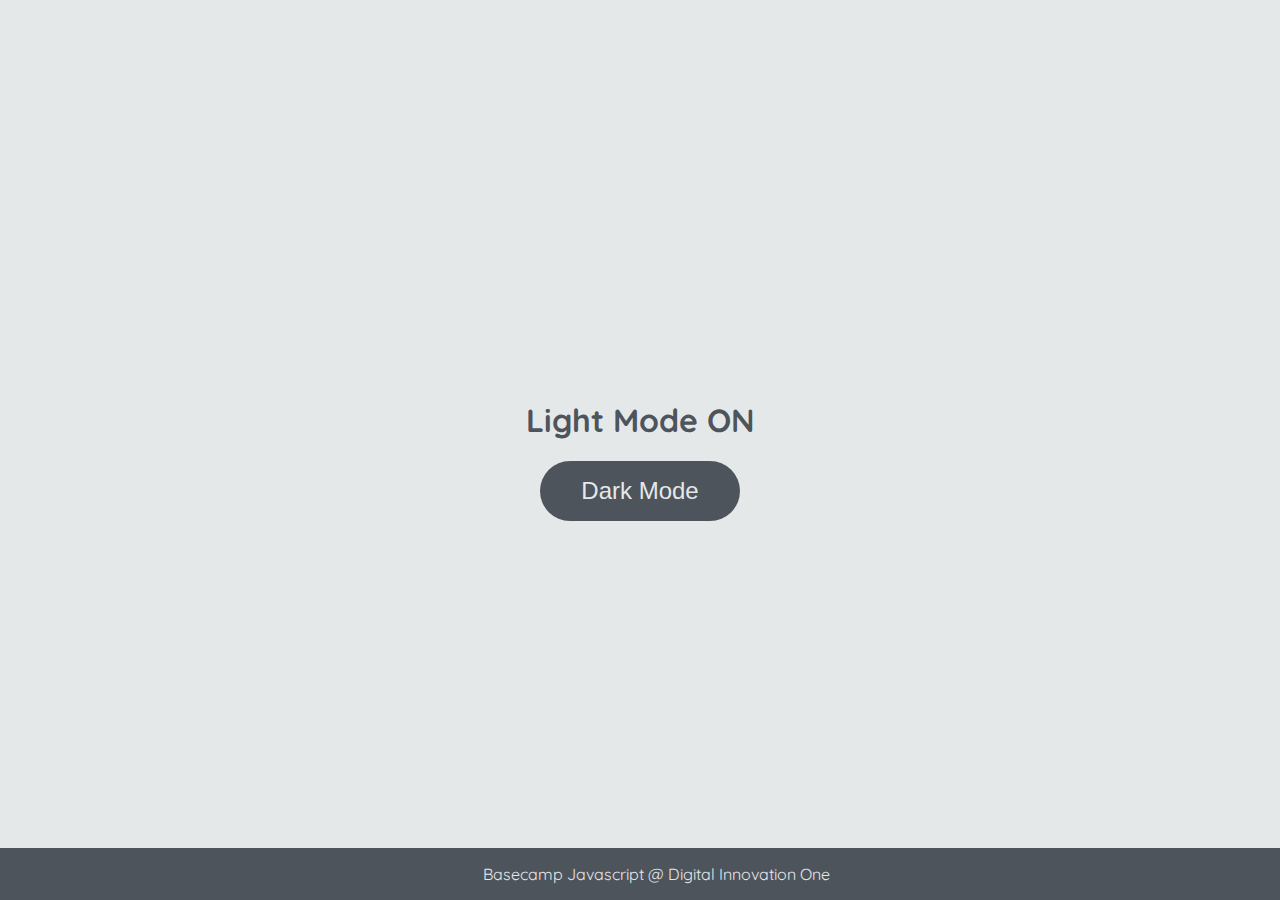
<file: PROJETO_DOM/index.html>
<!DOCTYPE html>
<html lang="en">
	<head>
		<meta charset="UTF-8" />
		<meta http-equiv="X-UA-Compatible" content="IE=edge" />
		<meta name="viewport" content="width=device-width, initial-scale=1.0" />
		<link rel="stylesheet" href="./style.css" />
		<title>Dark mode and Light Mode</title>
	</head>
	<body>
		<main>
			<h1 id="page-title">Light Mode ON</h1>
			<button aria-label="selecionar-modo" id="mode-selector">Dark Mode</button>
		</main>

		<footer>Basecamp Javascript @ Digital Innovation One</footer>
		<script src="./script.js"></script>
	</body>
</html>
</file>
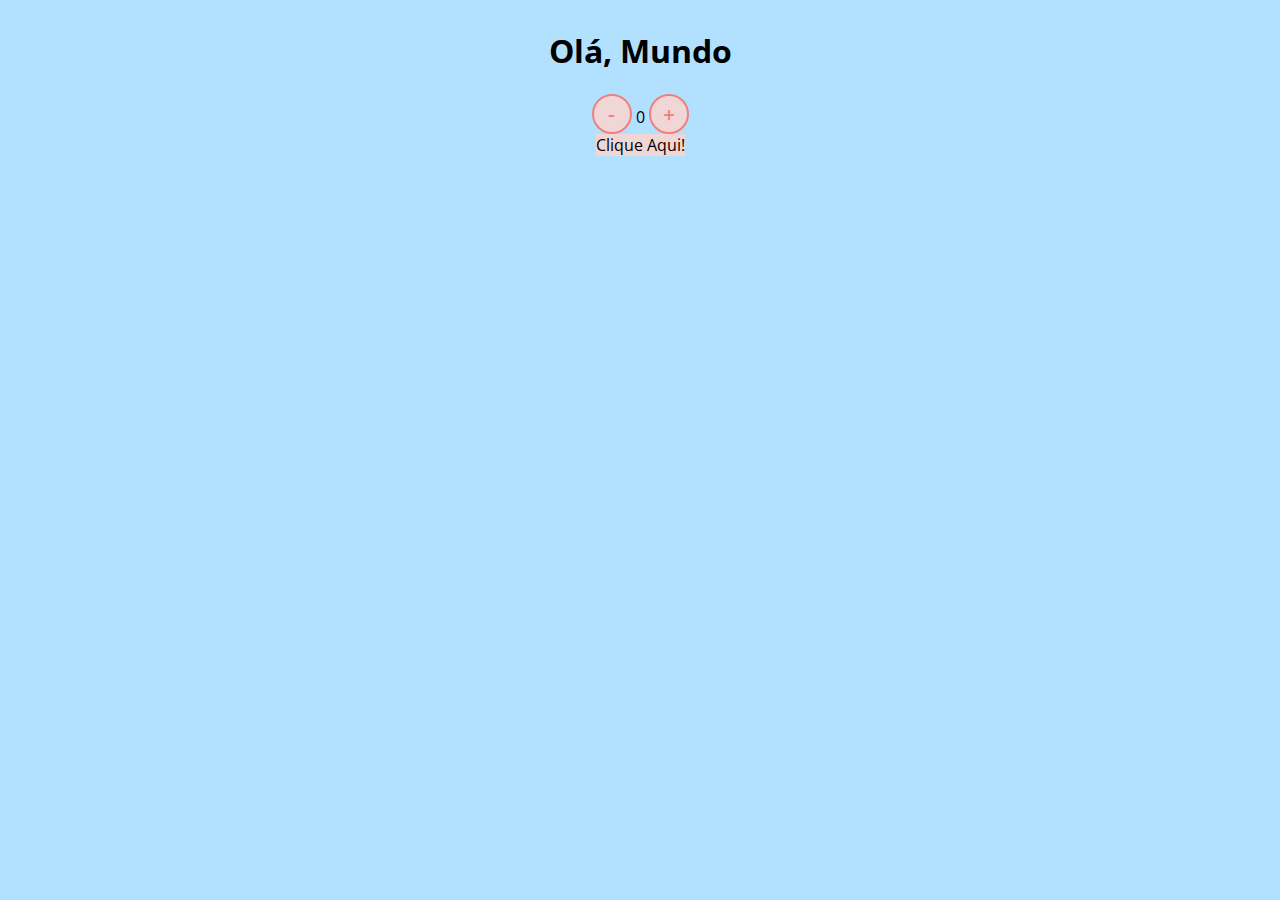
<file: PROJETO_JS/index.html>
<!DOCTYPE html>
<html lang="en">
<head>
    <meta charset="UTF-8">
    
    <meta name="viewport" content="width=device-width, initial-scale=1.0">
    
    <link rel="stylesheet" href="./assets/css/style.css"/> 
    

    <title>Contador</title>
</head>
<body>
    <h1 > Olá, Mundo </h1 >
    
    <div  id =" counter " >
        <button  name="subtrair" onclick =" decrement()"> - </button>
        <span  id="currentNumber">  0  </span>
        <button  name="adicionar" onclick =" increment()"> + </button>
    </div>
    
    <div id="conteiner">
        <button1 name="clique" onmouseenter="cliq()" onmouseout="cliq2()">
            
            
            
            
            
            
            
            
            
            
            
            Clique Aqui!</button1> 
  
    </div>
    <script src="./assets/js/scripts.js"></script>
</body>
</html>
</file>
<file: PROJETO_DOM/style.css>
@import url('https://fonts.googleapis.com/css2?family=Quicksand:wght@300;400;600&display=swap');

body {
	background-color: #e5e8e8;
	color: #4e545c;
	margin: 0;
	font-family: 'Quicksand';
}

body.dark-mode {
	background-color: #000401;
	color: #e5e8e8;
}

main {
	height: 100vh;
	width: 100%;
	display: flex;
	flex-direction: column;
	align-items: center;
	justify-content: center;
}

footer {
	width: 100%;
	background-color: #4e545c;
	padding: 16px;
	color: #e5e8e8;
	position: fixed;
	bottom: 0;
	text-align: center;
	font-weight: 400;
}

footer.dark-mode {
	background-color: #8d9797;
	color: #000401;
}

button {
	border-radius: 40px;
	font-size: 1.5rem;
	height: 60px;
	width: 200px;
	border: none;
	background-color: #4e545c;
	color: #e5e8e8;
	transition: all 0.5s linear;
}

button:hover {
	background-color: #000401;
}

button.dark-mode {
	background-color: #e5e8e8;
	color: #4e545c;
}

button.dark-mode:hover {
	background-color: #4e545c;
	color: #e5e8e8;
}
</file>
<file: PROJETO_JS/assets/css/style.css>
@import url('https://fonts.googleapis.com/css2?family=Open+Sans:wght@300;600&display=swap');

* {
    font-family: 'Open Sans', sans-serif;
}

body {
    display: flex;
    align-items: center;
    justify-content: center;
    flex-direction: column;
    background-color: rgb(177, 225, 255);
}

button {
    height: 40px;
    width: 40px;
    border-radius: 50%;
    border: 2px solid lightcoral;
    background-color: rgb(241, 214, 214);
    color: lightcoral;
    font-size: 16pt;
    font-weight: 600;
    text-align: center;
}

button1 {
    height: 20px;
    width: 50px;
    border: 50%;
    background-color: rgb(241, 214, 214);
  
    font: 16pt;
    font-weight: 400;
    text-align: center;
}

.counter {
    display: flex;
    
}

.currentNumber {
    display: flex;
    align-items: center;
    margin: 0 20px;
    font-size: 16pt;
}
</file>
